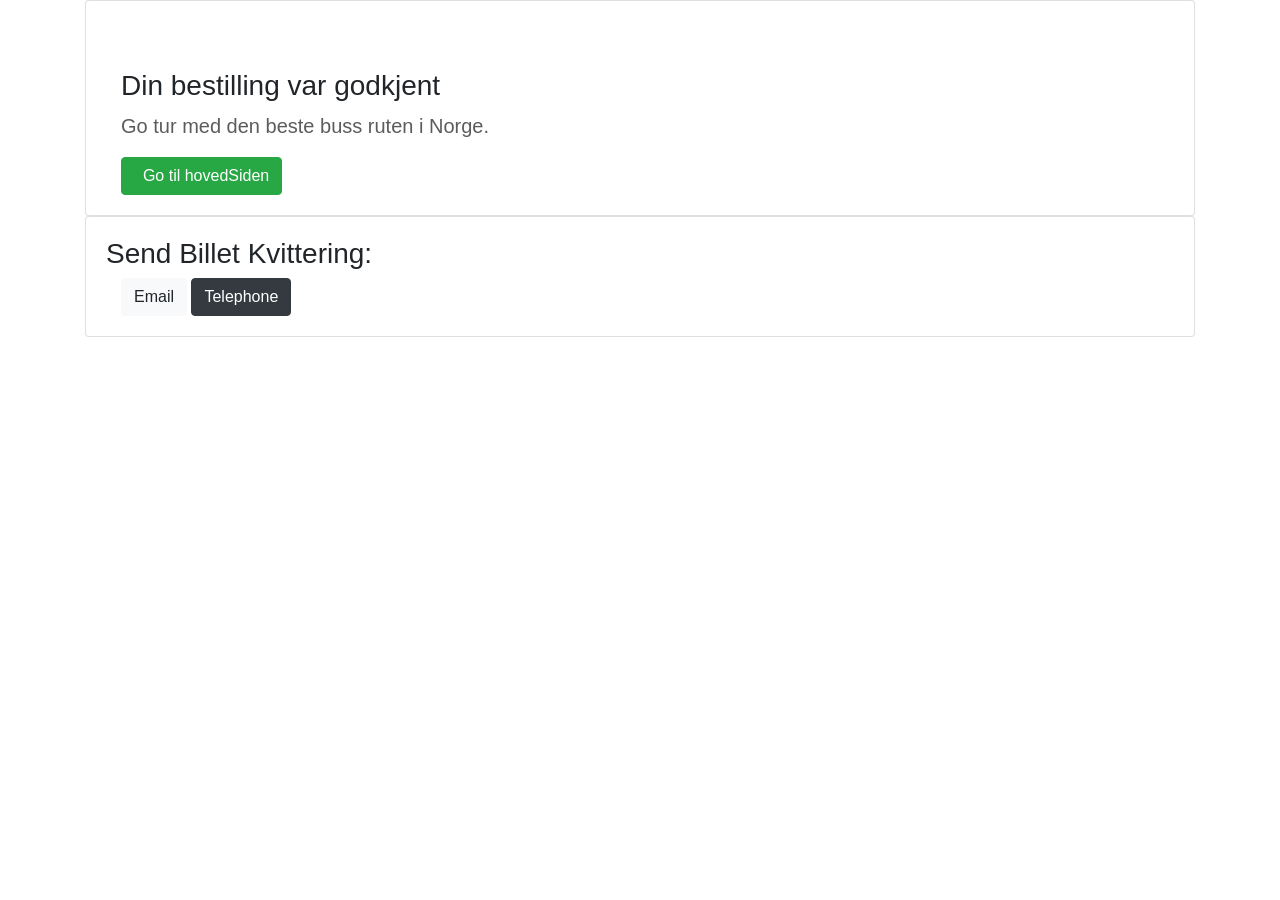
<file: web1-kopi 2/wwwroot/checkout.html>
﻿<!DOCTYPE html>
<html>
<head>
    <meta charset="utf-8" />
    <title></title>
    <script src="https://ajax.googleapis.com/ajax/libs/jquery/3.3.1/jquery.min.js"></script>
    <link rel="stylesheet" href="https://stackpath.bootstrapcdn.com/bootstrap/4.5.2/css/bootstrap.min.css">
    <link rel="stylesheet" href="css/proj.css" />
    <script src="js/validering.js"></script>


</head>

<body>
    <div class="container">
        <div class="card card-body">
            <div class="col-sm-6 col-sm-offset-3">
                <br><br>
                <h3>Din bestilling var godkjent</h3>
                <p style="font-size:20px;color:#5C5C5C;">
                    Go tur med den beste buss ruten i Norge.
                </p>
                <a href="index.html" class="btn btn-success">   Go til hovedSiden </a>
            </div>
        </div>
        <div class="card card-body">
            <h3>Send Billet Kvittering: </h3>

            <div class="col-sm-6 col-sm-offset-3">
                <a href="mailto:" target="_blank" class="btn btn-light">Email</a>

                <a href="sms:54545454" class="btn btn-dark"> Telephone </a>
            </div>
        </div>
        <br><br>



    </div>

</body>
</html>
</file>
<file: web1-kopi 2/wwwroot/css/proj.css>
﻿body, html {
    height: 100%;
}

.bg {
    /* The image used 
     background-image: url("../img/background.jpg");
    height: 100%;
  
    background-position: center;
    background-repeat: no-repeat;
    background-size: cover;
    */
}

.top-nav {
    float: right;
    padding: 60px;
    margin: 0px;
  
}

.containerDiv{

    height: 40%;
    width: 40%;
    text-align: center;
    margin: 400px;
    background-color: lightcyan;
}

.autocomplete {
    /*the container must be positioned relative:*/
    position: relative;
    display: inline-block;
    width:auto;
}

.autocomplete-items {
    position: absolute;
    border: 1px solid #d4d4d4;
    border-bottom: none;
    border-top: none;
    z-index: 99;

    /*position the autocomplete items to be the same width as the container:*/
    top: 100%;
    left: 0;
    right: 0;
}

    .autocomplete-items div {
        padding: 10px;
        cursor: pointer;
        background-color: #fff;
        border-bottom: 1px solid #d4d4d4;
    }

        .autocomplete-items div:hover {
            /*when hovering an item:*/
            background-color: #e9e9e9;
        }

.autocomplete-active {
    /*when navigating through the items using the arrow keys:*/
    background-color: DodgerBlue !important;
    color: #ffffff;
}


.StripeElement {
    box-sizing: border-box;
    height: 40px;
    padding: 10px 12px;
    border: 1px solid transparent;
    border-radius: 4px;
    background-color: white;
    box-shadow: 0 1px 3px 0 #e6ebf1;
    -webkit-transition: box-shadow 150ms ease;
    transition: box-shadow 150ms ease;
}

.StripeElement--focus {
    box-shadow: 0 1px 3px 0 #cfd7df;
}

.StripeElement--invalid {
    border-color: #fa755a;
}

.StripeElement--webkit-autofill {
    background-color: #fefde5 !important;
}
.n-w.card{
    float:right;
}
.n-w .link{
    text-decoration:underline;
    color: black;

}
</file>
